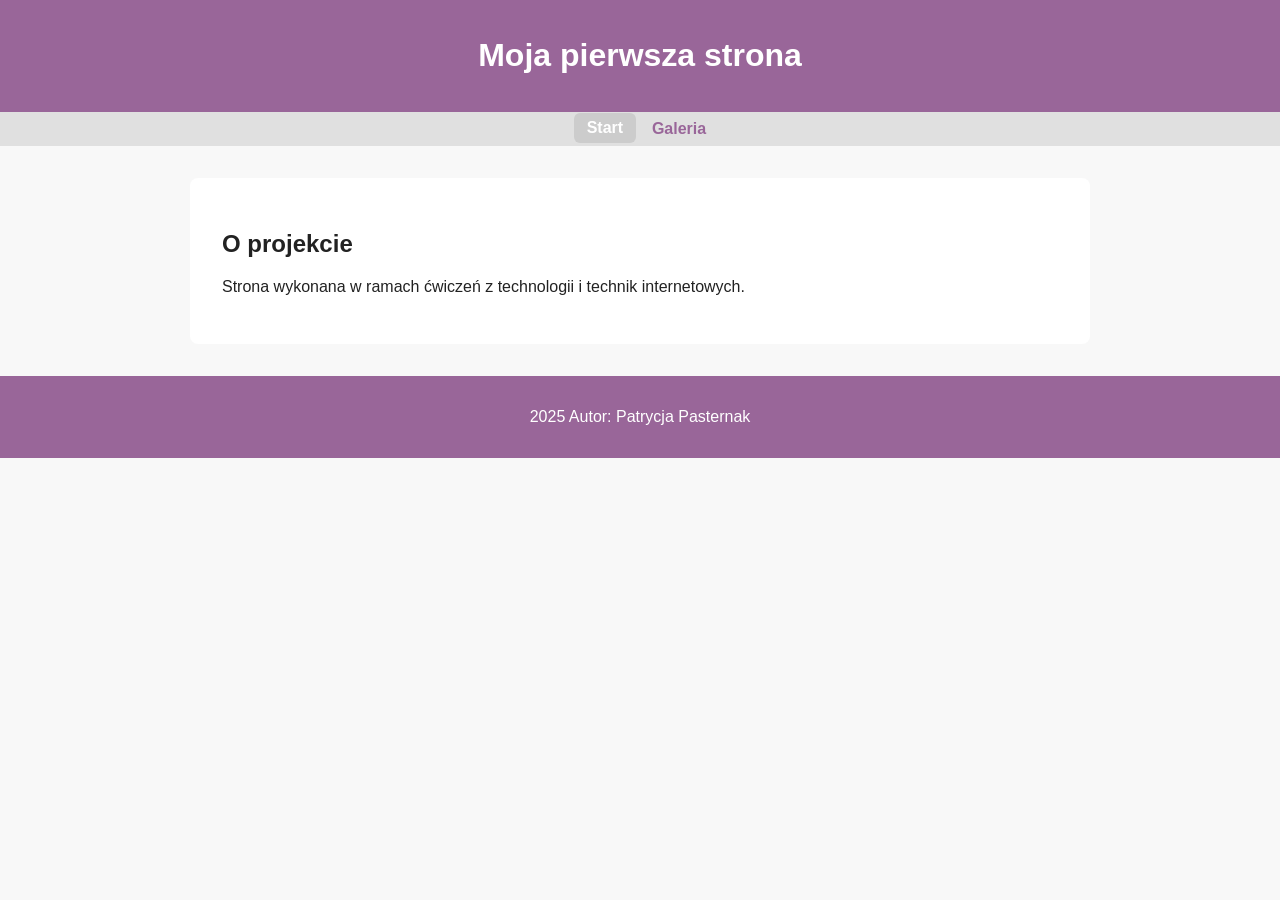
<file: Lab 26.10.25/Zad 5/index.html>
<!DOCTYPE html>
<html lang="pl">
<head>
  <meta charset="UTF-8" />
  <meta name="viewport" content="width=device-width,initial-scale=1" />
  <title>Moja pierwsza strona</title>
  <link rel="stylesheet" href="style.css" />
</head>
<body>
  <header>
    <h1>Moja pierwsza strona</h1>
  </header>

  <nav aria-label="Główna nawigacja">
    <ul>
      <li><a href="index.html" aria-current="page">Start</a></li>
      <li><a href="galery.html">Galeria</a></li>
    </ul>
  </nav>

  <main>
    <section>
      <h2>O projekcie</h2>
      <p>Strona wykonana w ramach ćwiczeń z technologii i technik internetowych.</p>
    </section>
  </main>

  <footer>
    <p>2025 Autor: Patrycja Pasternak</p>
  </footer>
</body>
</html>
</file>
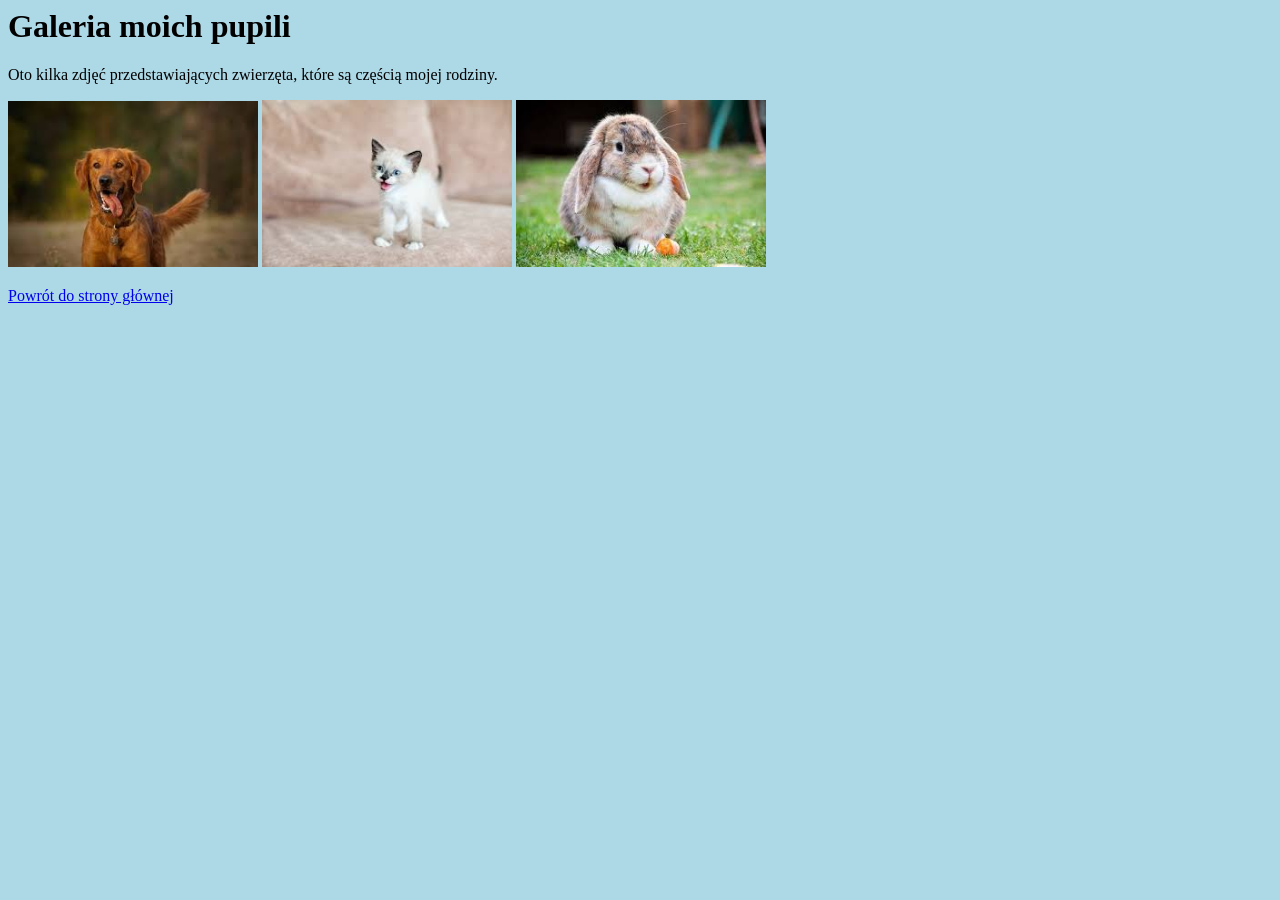
<file: blog/galeria.html>
<html>
<body bgcolor = "lightblue">
<body>
   	<h1>Galeria moich pupili</h1>
	<p>Oto kilka zdjęć przedstawiających zwierzęta, które są częścią mojej rodziny.</p>

	<img src="pies.jpg" alt="pies" width="250">
	<img src="kot.jpg" alt="kot" width="250">
	<img src="krolik.jpg" alt="krolik" width="250">

<p><a href="strona.html">Powrót do strony głównej</a></p>

</body>
</html>
</file>
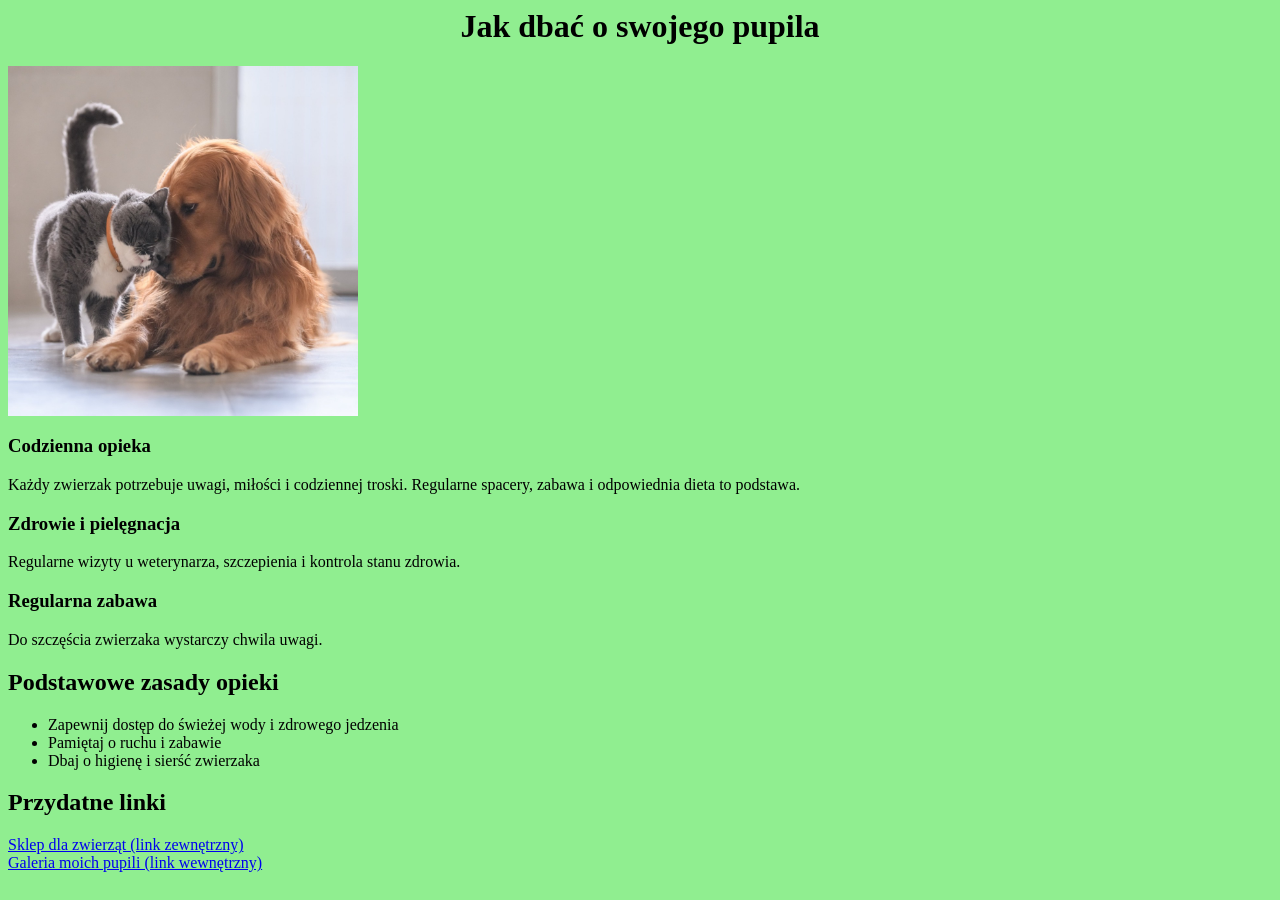
<file: blog/strona.html>
<html>
<body bgcolor = "lightgreen">
<head>
<h1 align = "center">Jak dbać o swojego pupila</h1>
</head>
<body>
<img src="pieskot.jpg" alt="pieskot" width="350">
<h3>Codzienna opieka</h3>
	<p>Każdy zwierzak potrzebuje uwagi, miłości i codziennej troski. Regularne spacery, zabawa i odpowiednia dieta to podstawa.</p>

<h3>Zdrowie i pielęgnacja</h3>
   	<p>Regularne wizyty u weterynarza, szczepienia i kontrola stanu zdrowia.</p>

<h3>Regularna zabawa</h3>
	<p>Do szczęścia zwierzaka wystarczy chwila uwagi.</p>

<h2>Podstawowe zasady opieki</h2>
    <ul>
        <li>Zapewnij dostęp do świeżej wody i zdrowego jedzenia</li>
        <li>Pamiętaj o ruchu i zabawie</li>
        <li>Dbaj o higienę i sierść zwierzaka</li>
    </ul>

<h2>Przydatne linki</h2>
    <p>
        <a href="https://www.zooplus.pl" target="_blank">Sklep dla zwierząt (link zewnętrzny)</a><br>
        <a href="galeria.html">Galeria moich pupili (link wewnętrzny)</a>
    </p>

    
</body>
</html>
</file>
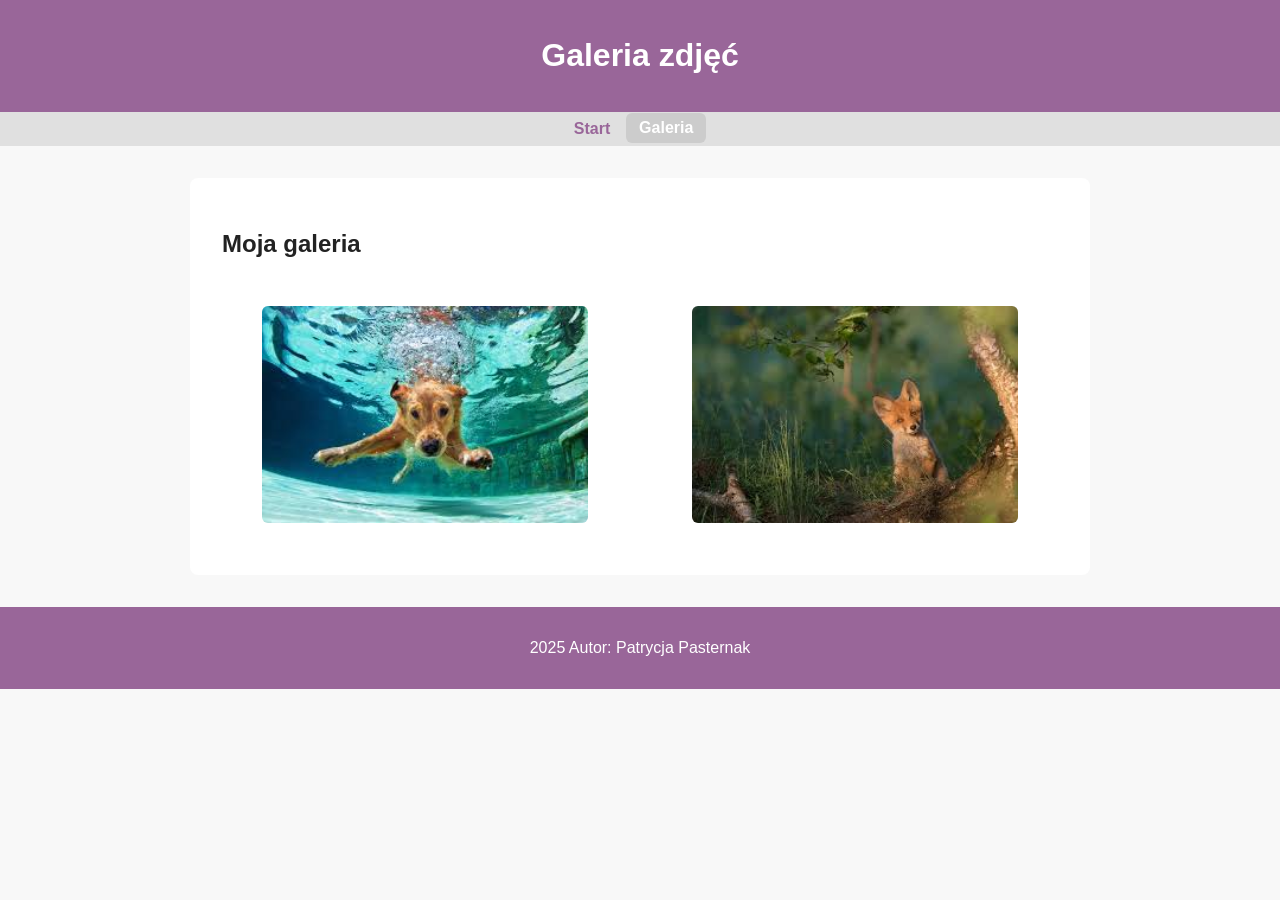
<file: Lab 26.10.25/Zad 5/galery.html>
<!DOCTYPE html>
<html lang="pl">
<head>
  <meta charset="UTF-8">
  <meta name="viewport" content="width=device-width, initial-scale=1.0">
  <title>Galeria</title>
  <link rel="stylesheet" href="style.css">
</head>
<body>

<header>
  <h1>Galeria zdjęć</h1>
</header>

<nav>
  <ul>
    <li><a href="index.html">Start</a></li>
    <li><a href="galery.html" aria-current="page">Galeria</a></li>
  </ul>
</nav>

<main>
  <section>
    <h2>Moja galeria</h2>

    <div class="gallery">
      <figure>
        <img src="pies.jpg" alt="Pies" width="350">
      </figure>

      <figure>
        <img src="lis.jpg" alt="Lis" width="350">
      </figure>
  </section>
</main>

<footer>
  <p>2025 Autor: Patrycja Pasternak</p>
</footer>

</body>
</html>
</file>
<file: Lab 26.10.25/Zad 5/style.css>
* { box-sizing: border-box; }
body {
  font-family: Arial, sans-serif;
  background-color: #f8f8f8;
  color: #222;
  margin: 0;
}
header, footer {
  background-color: #996699;
  color: #fff;
  text-align: center;
  padding: 1rem;
}
nav a[aria-current="page"] {
  color: #ffffff;
  background-color: #cccccc;
  padding: 0.4em 0.8em;
  border-radius: 6px;
}
nav ul {
  list-style: none;
  background: #e0e0e0;
  margin: 0;
  padding: 0.5rem;
  display: flex;
  justify-content: center;
  gap: 1rem;
}
nav a {
  text-decoration: none;
  color: #996699;
  font-weight: bold;
}
main {
  max-width: 900px;
  margin: 2rem auto;
  background: #fff;
  padding: 2rem;
  border-radius: 8px;
}

.gallery {
  display: grid;
  grid-template-columns: repeat(auto-fit, minmax(200px, 1fr));
  gap: 1.5rem;
  margin-top: 2rem;
}

.gallery figure {
  background: #ffffff;
  text-align: center;
 
}

.gallery img {
  width: 100%;
  height: auto;
  border-radius: 6px;
}
</file>
